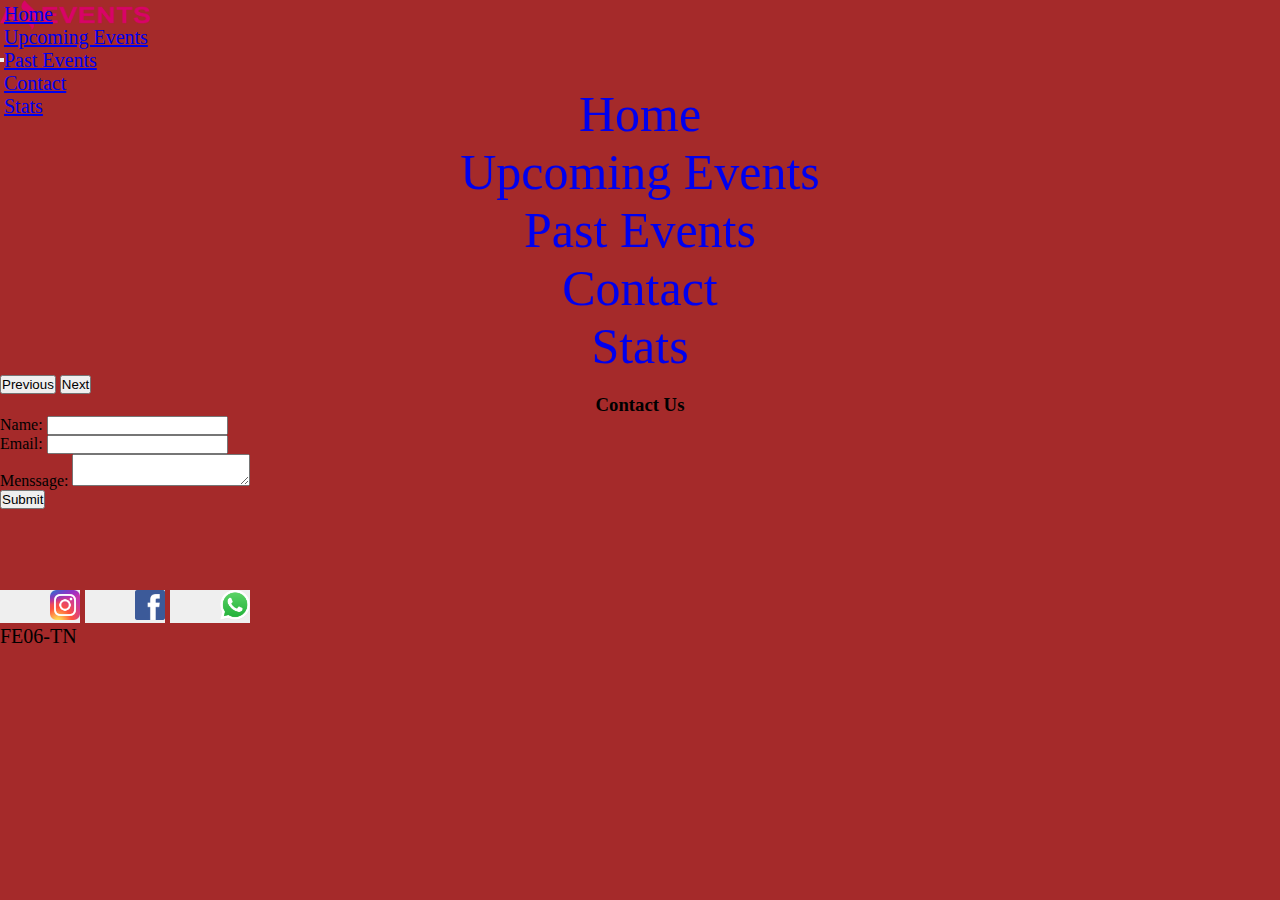
<file: pages/contact.html>
<!DOCTYPE html>
<html lang="en">
<head>
    <meta charset="UTF-8">
    <meta http-equiv="X-UA-Compatible" content="IE=edge">
    <meta name="viewport" content="width=device-width, initial-scale=1.0">
    <link rel="stylesheet" href="/assets/styles/styles.css">
    <link rel="icon" href="/assets/img/favi.ico">
    <link href="https://cdn.jsdelivr.net/npm/bootstrap@5.3.0-alpha1/dist/css/bootstrap.min.css" rel="stylesheet" integrity="sha384-GLhlTQ8iRABdZLl6O3oVMWSktQOp6b7In1Zl3/Jr59b6EGGoI1aFkw7cmDA6j6gD" crossorigin="anonymous">
    <title>Contact Us</title>
</head>
<body>
    <header> 
        <div id="wrapper">
    <!-- <div>
    <img src="/assets/img/LogoAmazingEvents.png" alt="logo amaging events" class="logo">
    </div>
    <nav class="headerr">
        <div class="linksbox">
        <a href="#" class="links1">Home</a>
        <a href="./pages/upcomingevents.html" class="links1">Upcoming Events</a>
        <a href="./pages/pastevents.html" class="links1">Past Events</a>
        <a href="./pages/contact.html" class="links1">Contact</a>
        <a href="./pages/stats.html" class="links1">Stats</a>
    </div>
    </nav> -->
    <nav class="navbar navbar-expand-lg bg-primary">
        <div class="container-fluid">
        <a class="navbar-brand">
            <img src="/assets/img/LogoAmazingEvents.png" alt="Logo" width="150" height="30" class="d-inline-block align-text-top">
        </a>
        <div class="d-flex">
            <button class="navbar-toggler" type="button" data-bs-toggle="collapse" data-bs-target="#navbarNav"
            aria-controls="navbarNav" aria-expanded="false" aria-label="Toggle navigation">
            <span class="navbar-toggler-icon"></span>
            </button>
            <div class="collapse navbar-collapse align-items-end" id="navbarNav">
            <ul class="navbar-nav">
                <li class="nav-item">
                <a class="nav-link active" aria-current="page" href="/index.html">Home</a>
                </li>
                <li class="nav-item">
                <a class="nav-link" href="./upcomingevents.html">Upcoming Events</a>
                </li>
                <li class="nav-item">
                <a class="nav-link" href="./pastevents.html">Past Events</a>
                </li>
                <li class="nav-item">
                <a class="nav-link" href="#">Contact</a>
                </li>
                <li class="nav-item">
                <a class="nav-link" href="./stats.html">Stats</a>
                </li>
            </ul>
            </div>
        </div>
        </div>    
    </header>
    
    <main id="content">        
        
        <div id="carouselExampleAutoplaying" class="carousel slide bg-dark" data-bs-ride="carousel">
            <div class="carousel-inner">
            <div class="carousel-item active">
                <a href="/index.html" class="links2">Home</a>
            </div>
            <div class="carousel-item">
                <a href="#" class="links2">Upcoming Events</a>
            </div>
            <div class="carousel-item">
                <a href="./pages/pastevents.html" class="links2">Past Events</a>
            </div>
            <div class="carousel-item">
                <a href="./pages/contact.html" class="links2">Contact</a>
            </div>
            <div class="carousel-item">
                <a href="./pages/stats.html" class="links2">Stats</a>
            </div>
            </div>
            <button class="carousel-control-prev" type="button" data-bs-target="#carouselExampleAutoplaying" data-bs-slide="prev">
            <span class="carousel-control-prev-icon" aria-hidden="true"></span>
            <span class="visually-hidden">Previous</span>
            </button>
            <button class="carousel-control-next" type="button" data-bs-target="#carouselExampleAutoplaying" data-bs-slide="next">
            <span class="carousel-control-next-icon" aria-hidden="true"></span>
            <span class="visually-hidden">Next</span>
            </button>
        </div>
        
        <!-- <section>
        <div class="d-flex justify-content-around flex-wrap">
            <form action="">
                <fieldset id="checkbox" class="d-inline-flex">
                    
                </fieldset>
            </form>
            <form action="">
                <fieldset class="d-flex justify-content-end">
                    <input class="form-control me-2" type="search" placeholder="Search" id="search" aria-label="Search">
                </fieldset>
            </form>
    </div>

        <div  class="d-flex justify-content-around m-4 flex-wrap" id="cartas">
            
        </div>
    </section> -->



        <!-- <form class="d-flex">
        <div class="container-fluid">
            <label for="category">Category</label>
            <input type="checkbox" id="category" value="category1">
            <label for="category">Category</label>
            <input type="checkbox" value="category2">
            <label for="category">Category</label>
            <input type="checkbox" value="category3">
            <label for="category">Category</label>
            <input type="checkbox"  value="category4">
            <label for="category">Category</label>
            <input type="checkbox"  value="category5">
            </div>
            <div class="searchbar">
            <input class="search" type="search" placeholder="Search" aria-label="Search" id="searchb">
            <button class="btn btn-outline-success" type="submit">Search</button>
            </div>
        </form> -->


    <div>
        <form action="./show_data.html" method="get">
            <div class="row justify-content-md-center">
            <h3 class="contactus">Contact Us</h3>
            <div class="col-7">
                
                <label for="fName" class="form-label">Name:</label>
                <input type="text" class="form-control" id="fName">
            </div>
            <div class="col-7">
                <label for="fEmail" class="form-label">Email:</label>
                <input type="text" class="form-control" id="fEmail">
            </div>
            <div class="col-7">
                <label for="msj" class="form-label">Menssage:</label>
                <textarea id="msj" name="msj" class="form-control"></textarea>
            </div>
            </div>

            <div class="row justify-content-md-center br">
            <button type="submit" class="btn btn-primary col-3">Submit</button>
            </div>    
        </form>
        </div>

</main>


    <footer>
            
        <nav class="navbar fixed-bottom navbar-expand-lg bg-body-tertiary">
        <div class="container-fluid">
            <!-- <button class="navbar-toggler" type="button" data-bs-toggle="collapse" data-bs-target="#navbarNavAltMarkup" aria-controls="navbarNavAltMarkup" aria-expanded="false" aria-label="Toggle navigation">
            <span class="navbar-toggler-icon"></span>
            <button class="botones"> <img src="./assets/img/instagram-logo.png" alt="Logo Instagram" id="isntagramlogo" class="logosredes"> </button>
            <button class="botones"> <img src="./assets/img/facebook-logo.png" alt="Logo Facebook" id="facebooklogo" class="logosredes"> </button>
            <button class="botones"> <img src="./assets/img/whatsapp-logo.png" alt="Logo Whatsapp" id="whatsapplogo" class="logosredes"> </button>
            </button> -->
            <div class="" id="navbarNavAltMarkup">
                <div class="navbar-nav">
                    <button class="botones"> <a href="https://www.instagram.com/"><img src="/assets/img/instagram-logo.png" alt="Logo Instagram" id="isntagramlogo" class="logosredes"> </a></button>
                    <button class="botones"> <a href="https://www.facebook.com/"><img src="/assets/img/facebook-logo.png" alt="Logo Facebook" id="facebooklogo" class="logosredes"></a> </button>
                    <button class="botones"> <a href="https://www.whatsapp.com/"><img src="/assets/img/whatsapp-logo.png" alt="Logo Whatsapp" id="whatsapplogo" class="logosredes"></a> </button>
                </div>
            </div>
            <p class="foot">FE06-TN</p>
        </div>
        </nav>
    </footer>

    <script src="https://cdn.jsdelivr.net/npm/bootstrap@5.3.0-alpha1/dist/js/bootstrap.bundle.min.js" integrity="sha384-w76AqPfDkMBDXo30jS1Sgez6pr3x5MlQ1ZAGC+nuZB+EYdgRZgiwxhTBTkF7CXvN" crossorigin="anonymous"></script>
</body>
</html>
</file>
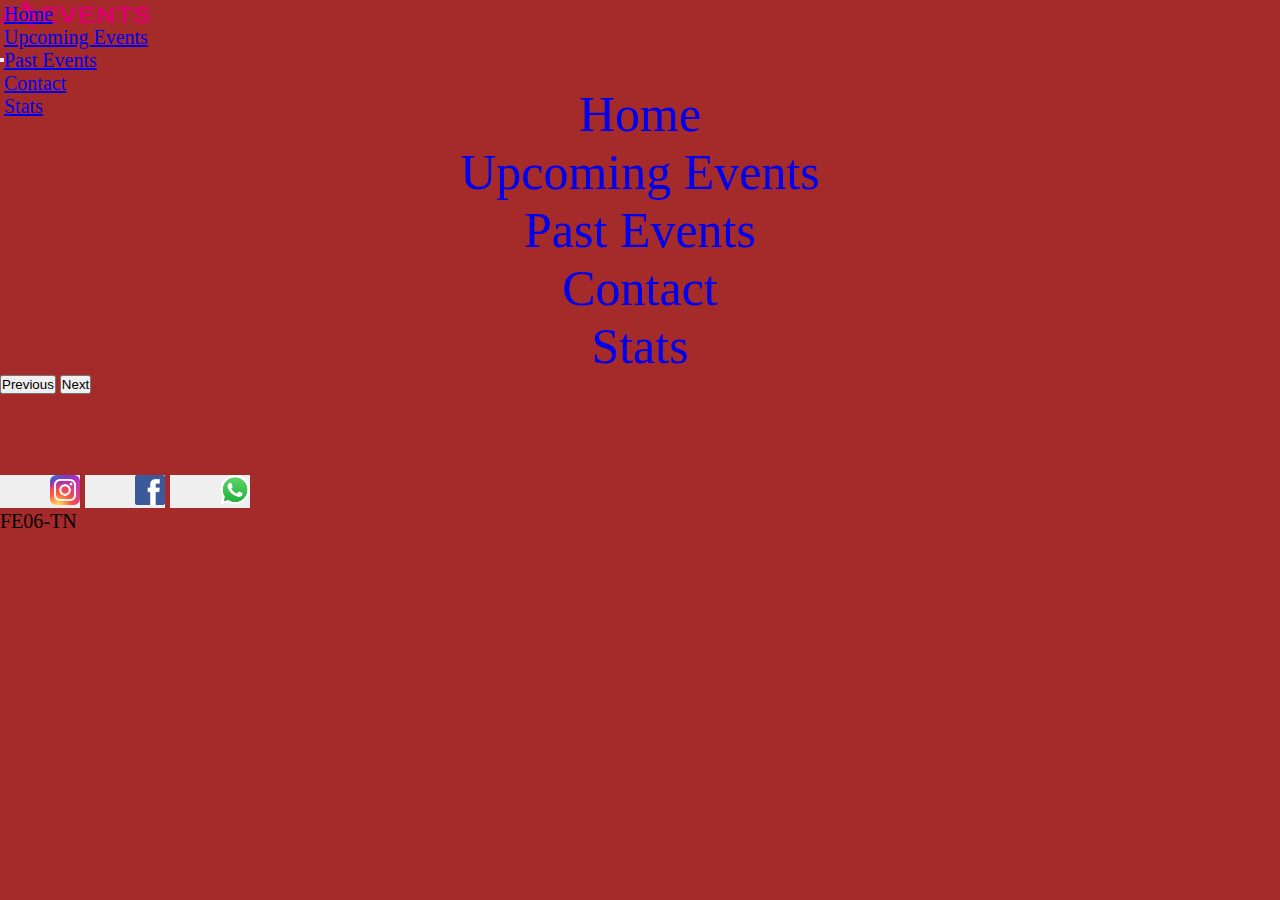
<file: pages/details.html>
<!DOCTYPE html>
<html lang="en">
<head>
    <meta charset="UTF-8">
    <meta http-equiv="X-UA-Compatible" content="IE=edge">
    <meta name="viewport" content="width=device-width, initial-scale=1.0">
    <link rel="stylesheet" href="/assets/styles/styles.css">
    <link rel="icon" href="/assets/img/favi.ico">
    <link href="https://cdn.jsdelivr.net/npm/bootstrap@5.3.0-alpha1/dist/css/bootstrap.min.css" rel="stylesheet" integrity="sha384-GLhlTQ8iRABdZLl6O3oVMWSktQOp6b7In1Zl3/Jr59b6EGGoI1aFkw7cmDA6j6gD" crossorigin="anonymous">
    <title>Upcoming Events</title>
</head>
<body>
    <header> 
        <div id="wrapper">
    <!-- <div>
    <img src="/assets/img/LogoAmazingEvents.png" alt="logo amaging events" class="logo">
    </div>
    <nav class="headerr">
        <div class="linksbox">
        <a href="#" class="links1">Home</a>
        <a href="./pages/upcomingevents.html" class="links1">Upcoming Events</a>
        <a href="./pages/pastevents.html" class="links1">Past Events</a>
        <a href="./pages/contact.html" class="links1">Contact</a>
        <a href="./pages/stats.html" class="links1">Stats</a>
    </div>
    </nav> -->
    <nav class="navbar navbar-expand-lg bg-primary">
        <div class="container-fluid">
        <a class="navbar-brand">
            <img src="/assets/img/LogoAmazingEvents.png" alt="Logo" width="150" height="30" class="d-inline-block align-text-top">
        </a>
        <div class="d-flex">
            <button class="navbar-toggler" type="button" data-bs-toggle="collapse" data-bs-target="#navbarNav"
            aria-controls="navbarNav" aria-expanded="false" aria-label="Toggle navigation">
            <span class="navbar-toggler-icon"></span>
            </button>
            <div class="collapse navbar-collapse align-items-end" id="navbarNav">
            <ul class="navbar-nav">
                <li class="nav-item">
                <a class="nav-link active" aria-current="page" href="/index.html">Home</a>
                </li>
                <li class="nav-item">
                <a class="nav-link" href="#">Upcoming Events</a>
                </li>
                <li class="nav-item">
                <a class="nav-link" href="./pastevents.html">Past Events</a>
                </li>
                <li class="nav-item">
                <a class="nav-link" href="./contact.html">Contact</a>
                </li>
                <li class="nav-item">
                <a class="nav-link" href="./stats.html">Stats</a>
                </li>
            </ul>
            </div>
        </div>
        </div>    
    </header>
    
    <main id="content">        
        
        <div id="carouselExampleAutoplaying" class="carousel slide bg-dark" data-bs-ride="carousel">
            <div class="carousel-inner">
            <div class="carousel-item active">
                <a href="/index.html" class="links2">Home</a>
            </div>
            <div class="carousel-item">
                <a href="#" class="links2">Upcoming Events</a>
            </div>
            <div class="carousel-item">
                <a href="./pastevents.html" class="links2">Past Events</a>
            </div>
            <div class="carousel-item">
                <a href="./contact.html" class="links2">Contact</a>
            </div>
            <div class="carousel-item">
                <a href="./stats.html" class="links2">Stats</a>
            </div>
            </div>
            <button class="carousel-control-prev" type="button" data-bs-target="#carouselExampleAutoplaying" data-bs-slide="prev">
            <span class="carousel-control-prev-icon" aria-hidden="true"></span>
            <span class="visually-hidden">Previous</span>
            </button>
            <button class="carousel-control-next" type="button" data-bs-target="#carouselExampleAutoplaying" data-bs-slide="next">
            <span class="carousel-control-next-icon" aria-hidden="true"></span>
            <span class="visually-hidden">Next</span>
            </button>
        </div>

            <div class="container">
                <div class="row">
                    <div class="col">
                        <div class="row row-cols-12 row-cols-md-2 gap-4 m-4"
                            id="cardContainer">
                        </div>
                    </div>
                </div>
            </div>
        </main>

        <footer>
        
            <nav class="navbar fixed-bottom navbar-expand-lg bg-body-tertiary">
            <div class="container-fluid">
                <!-- <button class="navbar-toggler" type="button" data-bs-toggle="collapse" data-bs-target="#navbarNavAltMarkup" aria-controls="navbarNavAltMarkup" aria-expanded="false" aria-label="Toggle navigation">
                <span class="navbar-toggler-icon"></span>
                <button class="botones"> <img src="./assets/img/instagram-logo.png" alt="Logo Instagram" id="isntagramlogo" class="logosredes"> </button>
                <button class="botones"> <img src="./assets/img/facebook-logo.png" alt="Logo Facebook" id="facebooklogo" class="logosredes"> </button>
                <button class="botones"> <img src="./assets/img/whatsapp-logo.png" alt="Logo Whatsapp" id="whatsapplogo" class="logosredes"> </button>
                </button> -->
                <div class="" id="navbarNavAltMarkup">
                    <div class="navbar-nav">
                        <button class="botones"> <a href="https://www.instagram.com/"><img src="/assets/img/instagram-logo.png" alt="Logo Instagram" id="isntagramlogo" class="logosredes"> </a></button>
                        <button class="botones"> <a href="https://www.facebook.com/"><img src="/assets/img/facebook-logo.png" alt="Logo Facebook" id="facebooklogo" class="logosredes"></a> </button>
                        <button class="botones"> <a href="https://www.whatsapp.com/"><img src="/assets/img/whatsapp-logo.png" alt="Logo Whatsapp" id="whatsapplogo" class="logosredes"></a> </button>
                    </div>
                </div>
                <p class="foot">FE06-TN</p>
            </div>
            </nav>
        </footer>
        
        <script type="module" src="/data.js"></script>
        <script type="module" src="/assets/js/details.js"></script>

        <script src="https://cdn.jsdelivr.net/npm/bootstrap@5.3.0-alpha1/dist/js/bootstrap.bundle.min.js" integrity="sha384-w76AqPfDkMBDXo30jS1Sgez6pr3x5MlQ1ZAGC+nuZB+EYdgRZgiwxhTBTkF7CXvN" crossorigin="anonymous"></script>
    </body>
    </html>
</file>
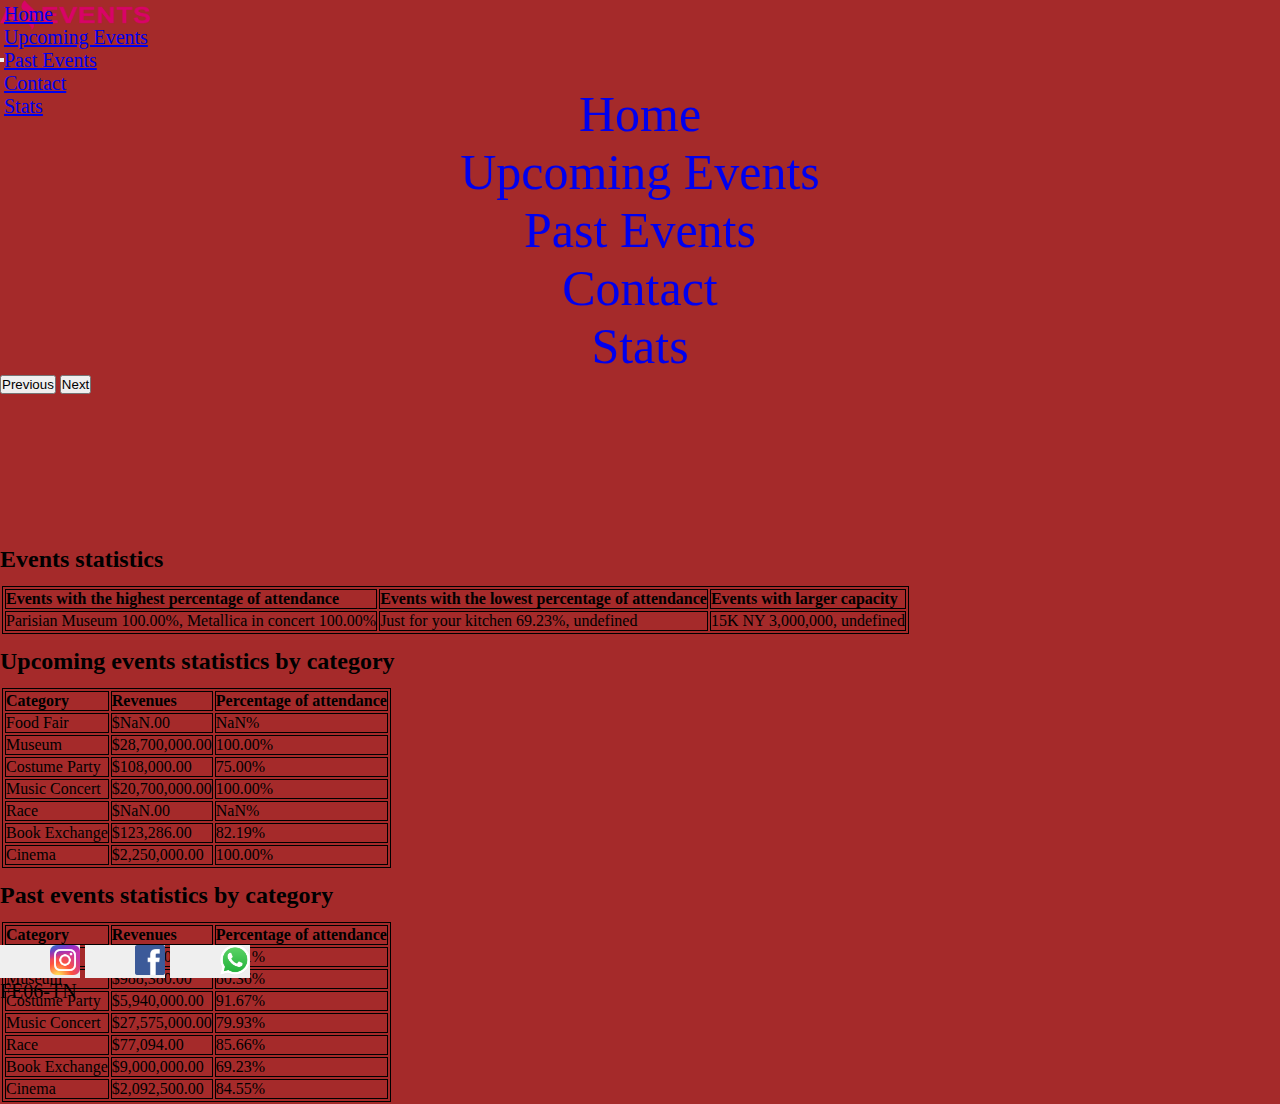
<file: pages/stats.html>
<!DOCTYPE html>
<html lang="en">
<head>
    <meta charset="UTF-8">
    <meta http-equiv="X-UA-Compatible" content="IE=edge">
    <meta name="viewport" content="width=device-width, initial-scale=1.0">
    <link rel="stylesheet" href="/assets/styles/styles.css">
    <link rel="icon" href="/assets/img/favi.ico">
    <link href="https://cdn.jsdelivr.net/npm/bootstrap@5.3.0-alpha1/dist/css/bootstrap.min.css" rel="stylesheet" integrity="sha384-GLhlTQ8iRABdZLl6O3oVMWSktQOp6b7In1Zl3/Jr59b6EGGoI1aFkw7cmDA6j6gD" crossorigin="anonymous">
    <title>Stats</title>
</head>
<body>
    <header> 
        <div id="wrapper">
    <!-- <div>
    <img src="/assets/img/LogoAmazingEvents.png" alt="logo amaging events" class="logo">
    </div>
    <nav class="headerr">
        <div class="linksbox">
        <a href="#" class="links1">Home</a>
        <a href="./pages/upcomingevents.html" class="links1">Upcoming Events</a>
        <a href="./pages/pastevents.html" class="links1">Past Events</a>
        <a href="./pages/contact.html" class="links1">Contact</a>
        <a href="./pages/stats.html" class="links1">Stats</a>
    </div>
    </nav> -->
    <nav class="navbar navbar-expand-lg bg-primary">
        <div class="container-fluid">
        <a class="navbar-brand">
            <img src="/assets/img/LogoAmazingEvents.png" alt="Logo" width="150" height="30" class="d-inline-block align-text-top">
        </a>
        <div class="d-flex">
            <button class="navbar-toggler" type="button" data-bs-toggle="collapse" data-bs-target="#navbarNav"
            aria-controls="navbarNav" aria-expanded="false" aria-label="Toggle navigation">
            <span class="navbar-toggler-icon"></span>
            </button>
            <div class="collapse navbar-collapse align-items-end" id="navbarNav">
            <ul class="navbar-nav">
                <li class="nav-item">
                <a class="nav-link active" aria-current="page" href="/index.html">Home</a>
                </li>
                <li class="nav-item">
                <a class="nav-link" href="./upcomingevents.html">Upcoming Events</a>
                </li>
                <li class="nav-item">
                <a class="nav-link" href="./pastevents.html">Past Events</a>
                </li>
                <li class="nav-item">
                <a class="nav-link" href="./contact.html">Contact</a>
                </li>
                <li class="nav-item">
                <a class="nav-link" href="#">Stats</a>
                </li>
            </ul>
            </div>
        </div>
        </div>    
    </header>
    
    <main id="content">        
        
        <div id="carouselExampleAutoplaying" class="carousel slide bg-dark" data-bs-ride="carousel">
            <div class="carousel-inner">
            <div class="carousel-item active">
                <a href="/index.html" class="links2">Home</a>
            </div>
            <div class="carousel-item">
                <a href="#" class="links2">Upcoming Events</a>
            </div>
            <div class="carousel-item">
                <a href="./pages/pastevents.html" class="links2">Past Events</a>
            </div>
            <div class="carousel-item">
                <a href="./pages/contact.html" class="links2">Contact</a>
            </div>
            <div class="carousel-item">
                <a href="./pages/stats.html" class="links2">Stats</a>
            </div>
            </div>
            <button class="carousel-control-prev" type="button" data-bs-target="#carouselExampleAutoplaying" data-bs-slide="prev">
            <span class="carousel-control-prev-icon" aria-hidden="true"></span>
            <span class="visually-hidden">Previous</span>
            </button>
            <button class="carousel-control-next" type="button" data-bs-target="#carouselExampleAutoplaying" data-bs-slide="next">
            <span class="carousel-control-next-icon" aria-hidden="true"></span>
            <span class="visually-hidden">Next</span>
            </button>
        </div>
        
        <!-- <section>
        <div class="d-flex justify-content-around flex-wrap">
            <form action="">
                <fieldset id="checkbox" class="d-inline-flex">
                    
                </fieldset>
            </form>
            <form action="">
                <fieldset class="d-flex justify-content-end">
                    <input class="form-control me-2" type="search" placeholder="Search" id="search" aria-label="Search">
                </fieldset>
            </form>
    </div>

        <div  class="d-flex justify-content-around m-4 flex-wrap" id="cartas">
            
        </div>
    </section> -->



        <!-- <form class="d-flex">
        <div class="container-fluid">
            <label for="category">Category</label>
            <input type="checkbox" id="category" value="category1">
            <label for="category">Category</label>
            <input type="checkbox" value="category2">
            <label for="category">Category</label>
            <input type="checkbox" value="category3">
            <label for="category">Category</label>
            <input type="checkbox"  value="category4">
            <label for="category">Category</label>
            <input type="checkbox"  value="category5">
            </div>
            <div class="searchbar">
            <input class="search" type="search" placeholder="Search" aria-label="Search" id="searchb">
            <button class="btn btn-outline-success" type="submit">Search</button>
            </div>
        </form> -->



    <section class="tablaa">
        <div class="d-flex justify-content-center" >
            <div style="max-width: fit-content;">
                <table class="table table-sm table-bordered border-secondary m-0">
                    <h2 class="border m-0 d-flex justify-content-center bg-primary text-white">Events statistics</h2>
                    <thead>
                        <tr>
                            <th>Events with the highest percentage of attendance</th>
                            <th>Events with the lowest percentage of attendance</th>
                            <th>Events with larger capacity</th>
                        </tr>
                    </thead>
                    <tbody id="tabla">

                    </tbody>
                </table>
                <table class="table table-sm table-bordered border-secondary m-0">
                    <h2 class="border m-0 d-flex justify-content-center bg-primary text-white">Upcoming events statistics by category</h2>
                    <thead>
                        <tr>
                            <th class="col-md-4">Category</th>
                            <th class="col-md-4">Revenues</th>
                            <th class="col-md-3">Percentage of attendance</th>
                        </tr>
                    </thead>
                    <tbody id="upcomingEventsTabla">

                    </tbody>
                </table>
                <table class="table table-sm table-bordered border-secondary m-0">
                    <h2 class="border m-0 d-flex justify-content-center bg-primary text-white">Past events statistics by category</h2>
                    <thead>
                        <tr>
                            <th class="col-md-4">Category</th>
                            <th class="col-md-4">Revenues</th>
                            <th class="col-md-3">Percentage of attendance</th>
                        </tr>
                    </thead>
                    <tbody id="pastEventsTabla">

                    </tbody>
                </table>
            </div>
        </div>
        </section>
    </main>

        
        <footer>
            
            <nav class="navbar fixed-bottom navbar-expand-lg bg-body-tertiary">
            <div class="container-fluid">
                <!-- <button class="navbar-toggler" type="button" data-bs-toggle="collapse" data-bs-target="#navbarNavAltMarkup" aria-controls="navbarNavAltMarkup" aria-expanded="false" aria-label="Toggle navigation">
                <span class="navbar-toggler-icon"></span>
                <button class="botones"> <img src="./assets/img/instagram-logo.png" alt="Logo Instagram" id="isntagramlogo" class="logosredes"> </button>
                <button class="botones"> <img src="./assets/img/facebook-logo.png" alt="Logo Facebook" id="facebooklogo" class="logosredes"> </button>
                <button class="botones"> <img src="./assets/img/whatsapp-logo.png" alt="Logo Whatsapp" id="whatsapplogo" class="logosredes"> </button>
                </button> -->
                <div class="" id="navbarNavAltMarkup">
                    <div class="navbar-nav">
                        <button class="botones"> <a href="https://www.instagram.com/"><img src="/assets/img/instagram-logo.png" alt="Logo Instagram" id="isntagramlogo" class="logosredes"> </a></button>
                        <button class="botones"> <a href="https://www.facebook.com/"><img src="/assets/img/facebook-logo.png" alt="Logo Facebook" id="facebooklogo" class="logosredes"></a> </button>
                        <button class="botones"> <a href="https://www.whatsapp.com/"><img src="/assets/img/whatsapp-logo.png" alt="Logo Whatsapp" id="whatsapplogo" class="logosredes"></a> </button>
                    </div>
                </div>
                <p class="foot">FE06-TN</p>
            </div>
            </nav>
        </footer>

        <!-- <script type="module" src="/assets/js/amazing.json"></script> -->
        <script type="module" src="/assets/js/stats.js"></script>
        <script src="https://cdn.jsdelivr.net/npm/bootstrap@5.3.0-alpha1/dist/js/bootstrap.bundle.min.js" integrity="sha384-w76AqPfDkMBDXo30jS1Sgez6pr3x5MlQ1ZAGC+nuZB+EYdgRZgiwxhTBTkF7CXvN" crossorigin="anonymous"></script>
    </body>
    </html>
</file>
<file: assets/styles/styles.css>
* {
    margin: 0;
    padding: 0;
    box-sizing: border-box;
    /* font-family: fantasy; */
}

body {
    background-color: #a52a2a;
    overflow-x: hidden;
}

.tablaa {
    margin-top: 400px;
    padding-bottom: 20px;
}
.inputDiv{
    display: flex;
    align-items: baseline;
    justify-content: space-evenly;
    background-color: #FEE0C0;
}

.logo {
    position: absolute;
    width: 19%;
    margin-left: 50px;
}

.linksbox {
    width: 100%;
    height: 80px;
    max-height: 300px;
    display: flex;
    padding: 10px;
    gap: 10px;
    justify-content:center;
    margin-left: 200px;
}

.headerr {
    background-color: #FEE0C0;
    width: 100%;
    height: 20%;
}

.links1 {
    font-size: 25px;
    text-align: center;
    padding: 10px;
    margin-left: 50px;
    text-decoration: none;
    color: #820000;
}

.d-flex {
    display: flex;
    height: 50px;
    align-items: center;
    /* border: 1px solid green; */
}

.container-fluid {
    justify-content: left;
    gap: 5px;
    /* border: 1px solid #a52a2a; */
    font-size: 20px;
    align-items: center;
    color: black;
}

.links2 {
    font-size: 50px;
    text-decoration: none;
    display: flex;
    justify-content: center;
}

.cards {
    display: flex;
    padding: 50px;
    gap: 20px;
    text-align: center;
    justify-content: space-between;
    color: #B9005B;
    background-color: #B9005B;
}

.price {
    display: flex;
    justify-content: space-between;
}

#boton {
    display: block;
    margin-left: auto;
    margin-right: auto;
    background-color: #d90368;
}
.container-fluid2 {
    justify-content: left;
    gap: 5px;
    border: 1px solid #a52a2a;
    font-size: 20px;
    align-items: center;
    background-color: #820000;
}

.tabla{
    height: 50vh;
    width: 65rem;
    margin: 50px;

}

table, th, td {
    border: 1px solid black;
    text-align: left;
    margin: 2px;
}

.logosredes {
    max-width: 30px;
    max-height: 30px;
    margin-left: 50px;
}

.botones {
    border: hidden;
}

.carouselExampleAutoplaying {
    background-color: #000000;
}

.card {
    box-shadow: 2px 2px 4px black;
}

.card-img-top {
    width: 100% !important;
    height: 55% !important;
    object-fit: cover !important;
}

.Tabla {
    margin-top: 500px;
}

#wrapper{
    min-height: 100%;
    position: relative;
}
#content{
    padding-bottom: 81px;
}
.navbar-toggler:focus{
    border: none !important;
    box-shadow: none !important;
}

.corousel-fondo{
    margin-left: 0;
    margin-right: 0;
    height: 5rem;
    background-color: #520017;
    display: flex;
    justify-content: space-around;
    align-items: center;
}

.inputDiv, #checkbox{
    display: flex;
    flex-wrap: nowrap;
    align-items: baseline;
    justify-content: space-around;
}

.contactus{
    display: flex;
    flex-wrap: wrap;
    justify-content:center;
}
</file>
